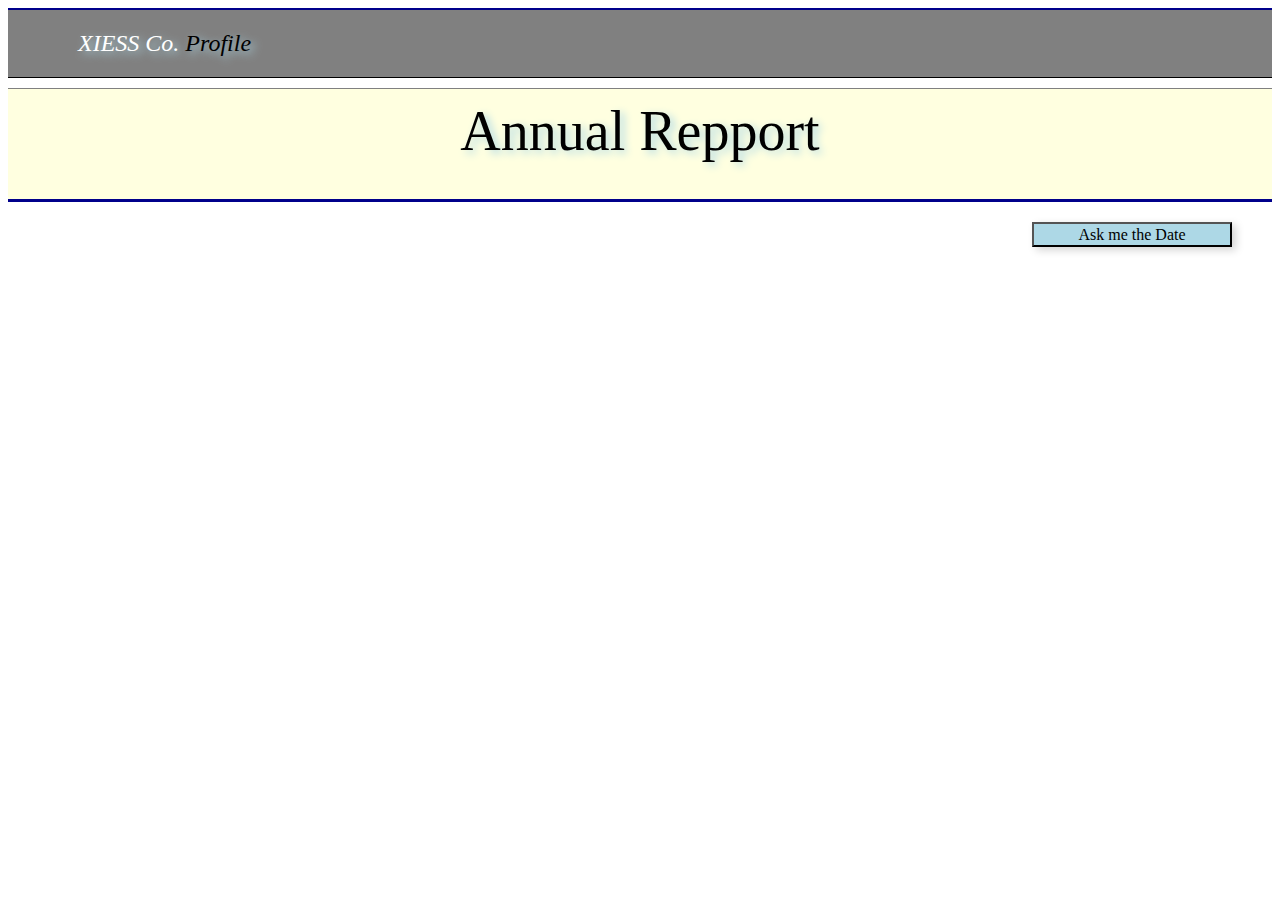
<file: index.html>
<!DOCTYPE=HTML5>
<html>
<head>
    <title>JetBrain</title>
    <meta charset="UTF-8">
    <link href="style.css" rel="stylesheet">
</head>

<body>

    <div id="head1" >
        XIESS Co. <span style="color:black;">Profile</span>
    </div>


    <div id="annRep" >
        Annual Repport
    </div>

    <button id="btn">Ask me the Date</button>
    <br>
    <div id="dates"></div>

    <script>
        const head1 = document.querySelector('#head1');
        head1.addEventListener('click', function(){
            alert("Company's Profile it's not in HEADER SECTION !s ");
        });

        const annRep = document.querySelector("#annRep");
        annRep.addEventListener('click', function () {
            confirm("Are you authorized for ANNUAL REPORT? ");
        });


        document.getElementById("btn").addEventListener("click", displayDate);
        function displayDate() {
            document.getElementById("dates").innerHTML = Date();
        }

    </script>

</body>

</html>
</file>
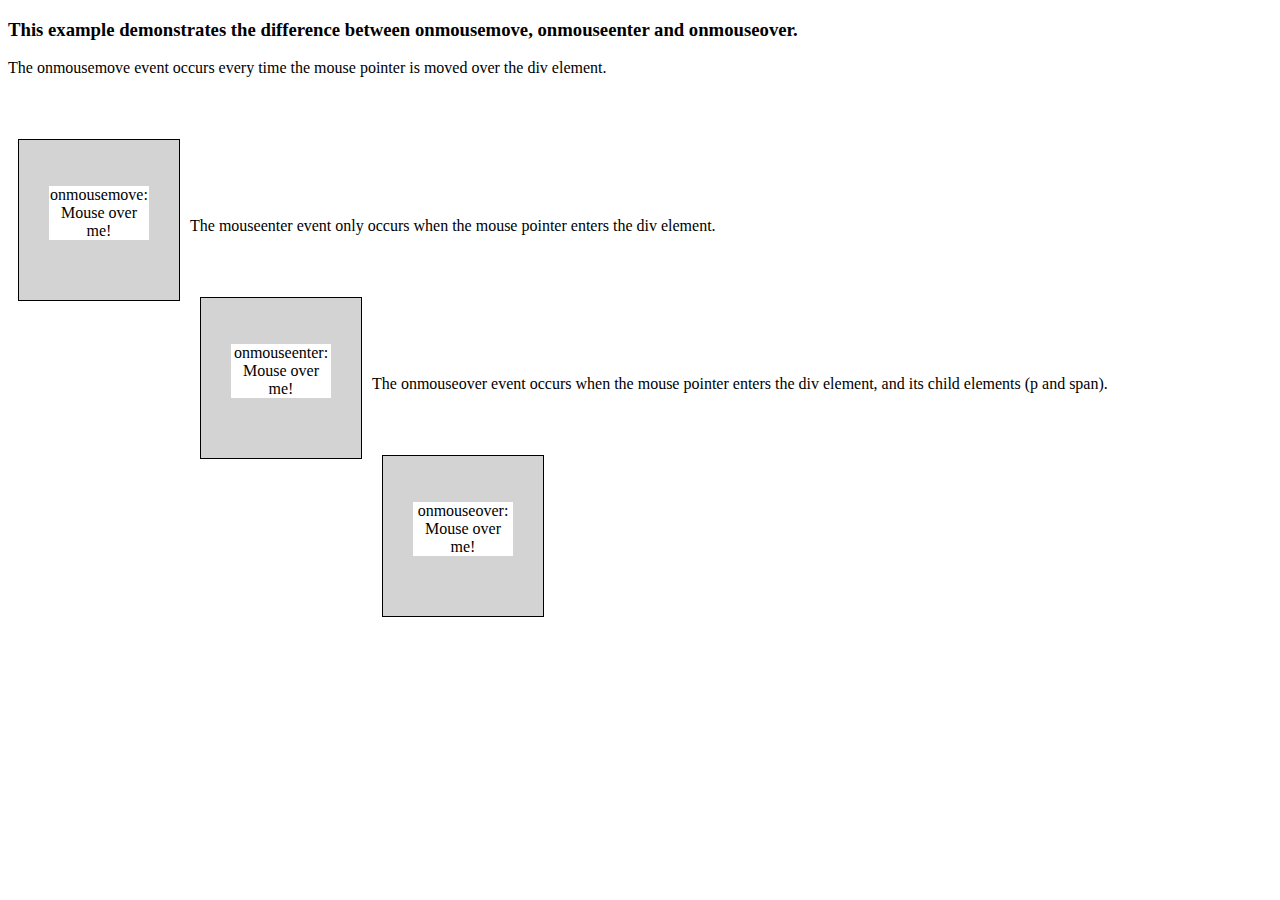
<file: OnMouseEvents.html>
<!DOCTYPE html>
<html>
<head>
    <style>
        div {
            display: block;
            width: 100px;
            height: 100px;
            border: 1px solid black;
            margin: 10px;
            float: left;
            padding: 30px;
            text-align: center;
            background-color: lightgray;
        }

        p {
            background-color: white;
        }
    </style>
</head>
<body style="display: block;">

<h3>This example demonstrates the difference between onmousemove, onmouseenter and onmouseover.</h3>

<p>The onmousemove event occurs every time the mouse pointer is moved over the div element.</p>
<br><br>

<div onmousemove="myMoveFunction()">
    <p>onmousemove: <br> <span id="demo">Mouse over me!</span></p>
</div>


<br><br>
<br><br>

<p>The mouseenter event only occurs when the mouse pointer enters the div element. </p>
<br><br>
<div onmouseenter="myEnterFunction()">
    <p>onmouseenter: <br> <span id="demo2">Mouse over me!</span></p>
</div>

<br><br>
<br><br>

<p>The onmouseover event occurs when the mouse pointer enters the div element, and its child elements (p and span).</p>
<br><br>

<div onmouseover="myOverFunction()">
    <p>onmouseover: <br> <span id="demo3">Mouse over me!</span></p>
</div>











<script>
    var x = 0;
    var y = 0;
    var z = 0;

    function myMoveFunction() {
        document.getElementById("demo").innerHTML = z+=1;
    }

    function myEnterFunction() {
        document.getElementById("demo2").innerHTML = x+=1;
    }

    function myOverFunction() {
        document.getElementById("demo3").innerHTML = y+=1;
    }
</script>

</body>
</html>
</file>
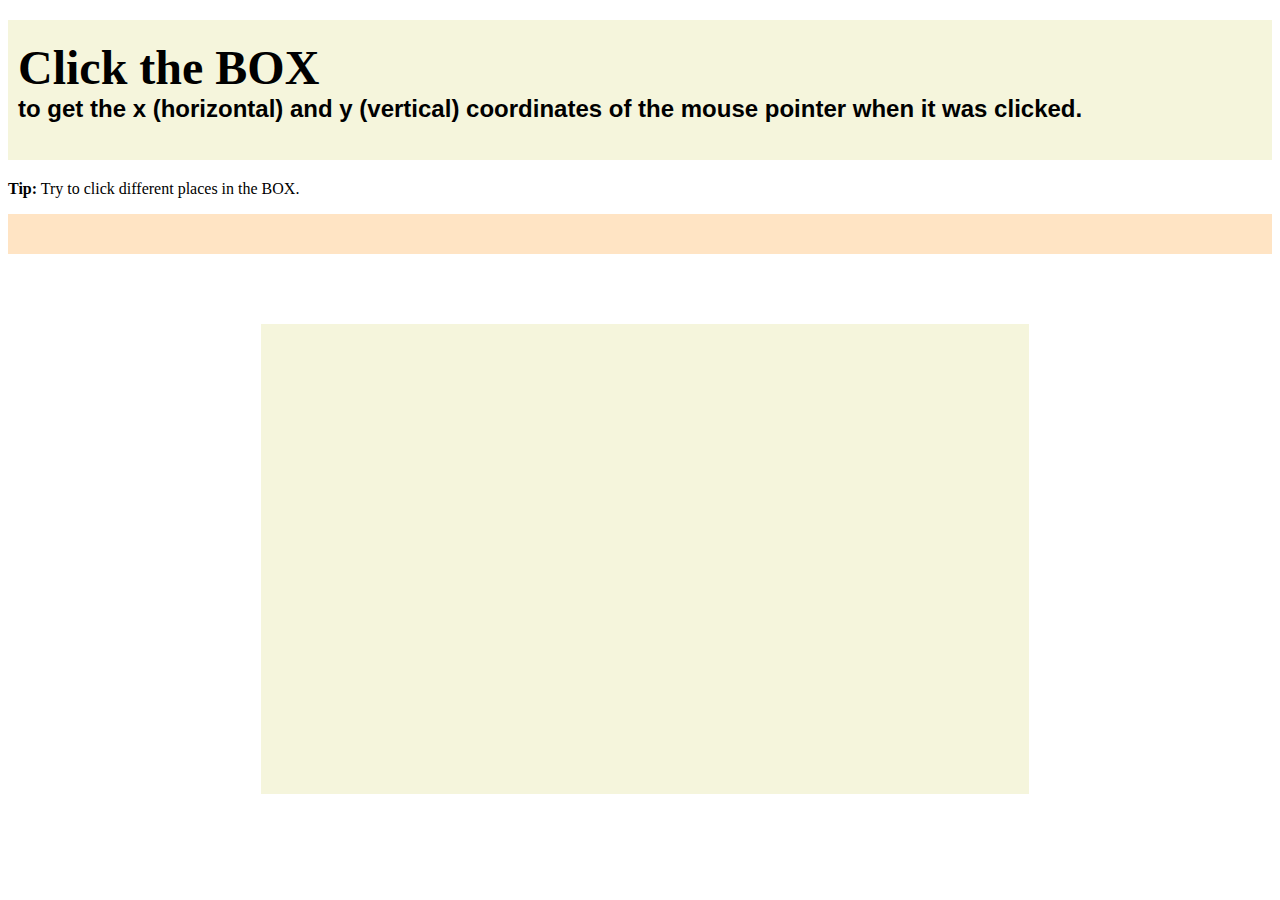
<file: X_Coordinat_Event.html>
<!DOCTYPE html>
<html>
<head>
    <title>OnMouseCoordinateEvent</title>
</head>
<body>

    <h2 class="hd2" >
        <span class="sp1">Click the BOX </span>
        <br>to get the x (horizontal) and y (vertical) coordinates of the mouse pointer when it was clicked.
    </h2>

    <p>
        <strong>Tip:</strong> Try to click different places in the BOX.
    </p>

    <p id="demo"></p>

    <br><br><br>

    <div class="hd2" style="width: 60%; height: 450px; position: relative; left: 20%; ;" onclick="showCoords(event)">


    </div>

<style>
  .sp1{
    font-size: 2em;
    font-family: 'Arial Black';
  }

  .hd2{
      background-color: beige;
      height: 120px;
      padding-top: 20px;
      font-family: Arial;
      padding-left: 10px;
  }

  #demo{
      font-family: Arial;
      font-weight: bold;
      font-style: italic;
      color: sienna;
      text-align: center;
      background-color: bisque;
      height: 30px;
      padding-top: 10px;
  }

</style>

<script>
    function showCoords(event) {
        var x = event.clientX;
        var y = event.clientY;
        var coords = "X coords: " + x + ", Y coords: " + y;
        document.getElementById("demo").innerHTML = coords;
    }
</script>

</body>
</html>
</file>
<file: style.css>
#head1{
    font-style: italic;
    font-size: 1.5em;
    font-family: "Arial Black";
    background-color: grey;
    text-align: left;
    padding-top: 20px;
    padding-bottom: 20px;
    padding-left: 70px;
    color: white;
    text-shadow: 4px 3px 9px lightblue;
    border-bottom: black solid 1px;
    border-top: darkblue solid 2px;


}

#annRep{
    margin-top:10px;
    font-size: 3.5em;
    font-family: "Arial Black";
    background-color: lightyellow;
    text-align: center;
    padding-top: 10px;
    color: black;
    text-shadow: 4px 3px 9px lightblue;
    height: 100px;
    display: block;
    border-top: grey solid 1px;
    border-bottom: darkblue solid 3px;

}

.alt{
    font-family: "Arial Black";
    font-size: 2em;
    color: blue;

}

#btn{
     float: right;
     margin: 20px 40px 20px auto;
     width: 200px;
     height: 25px;
    font-size: 1em;
    font-family: "Times New Roman";
    font-weight: normal;
     color: #000000;
     background-color: lightblue;
     box-shadow: 4px 3px 9px lightgray;
     display: block;
 }

#dates{
    float: right;
    width: 500px;
    height: 40px;
    margin: 20px;
    font-size: 1em;
    font-family: "Times New Roman";
    font-weight: normal;
    color: grey;
    display: inline;
    position: relative;
    top: 10px;
    right: 10px;
}
</file>
